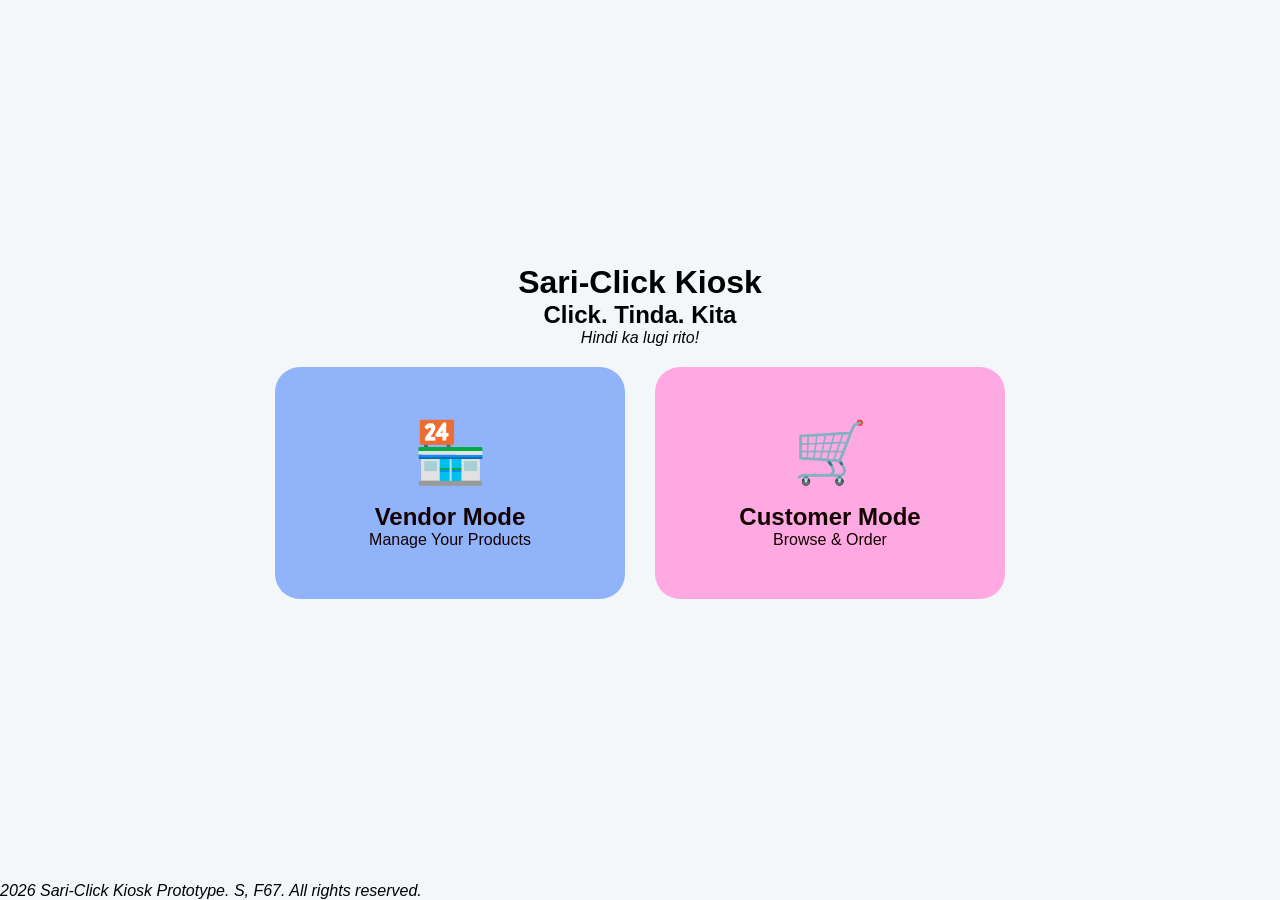
<file: index.html>
<!DOCTYPE html>
<html lang="en">
<head>
    <meta charset="UTF-8">
    <meta name="viewport" content="width=device-width, initial-scale=1.0">
    <title>Sari-Click Kiosk</title>
    <link rel="stylesheet" href="style.css">
</head>
<body>
    <div class="hero-container">
        <header>
            <h1>Sari-Click Kiosk</h1>
            <h2 class="subtitle">Click. Tinda. Kita</h2>
            <p><em>Hindi ka lugi rito!</em></p>
        </header>

        <main class="mode-selection">
            <div class="card vendor-card" onclick="location.href='vendor2.html'">
                <div class="icon">🏪</div>
                <h2>Vendor Mode</h2>
                <p>Manage Your Products</p>
            </div>

            <div class="card customer-card" onclick="location.href='customer2.html'">
                <div class="icon">🛒</div>
                <h2>Customer Mode</h2>
                <p>Browse & Order</p>
            </div>
            <!-- Inside the mode-selection div in index.html -->
        </main>
    </div>
</body>

<footer>
    <p><em>2026 Sari-Click Kiosk Prototype. S, F67. All rights reserved.</em></p>
</footer>
</html>
</file>
<file: style.css>
* { 
    box-sizing: border-box; 
    font-family: 'Segoe UI', sans-serif;
    accent-color: rgb(5, 24, 83);  
    margin: 0; 
    padding: 0;
}

body { 
    background: #f4f7f9; 
    height: 100vh; 
    display: flex; 
    flex-direction: column; 
}

.hidden { 
    display: none !important; 
}

/* Home Page */
.hero-container { 
    text-align: center; 
    margin: auto; 
}

.mode-selection { 
    display: flex; 
    gap: 30px; 
    padding: 20px; 
    justify-content: center; 
}

.card { 
    padding: 50px; 
    border-radius: 25px; 
    color: rgb(19, 1, 1); 
    cursor: pointer; 
    transition: 0.3s; 
    width: 350px; 
}

.card:hover { 
    transform: scale(1.05); 
}

.vendor-card { 
    background: #90b3fa; 
}

.customer-card { 
    background: #ffa9e2; 
}

.icon { 
    font-size: 60px; 
    margin-bottom: 15px; 
}

/* Kiosk Layouts */
.top-nav { 
    display: flex; 
    align-items: center; 
    padding: 20px 40px; 
    background: white; 
    border-bottom: 1px solid #ddd; 
}

.container { 
    display: flex; 
    gap: 20px; 
    padding: 20px; 
    max-width: 1200px; 
    margin: 0 auto; 
    width: 100%; 
}

.card-panel { 
    background: white; 
    border-radius: 20px; 
    padding: 25px; 
    flex: 1; 
    box-shadow: 0 4px 10px rgba(0,0,0,0.05); 
    min-height: 400px; 
}

.main-panel { 
    flex: 2; 
}

/* Elements */
label { 
    display: block; 
    margin-top: 15px; 
    font-weight: bold; 
}

input, 
select { 
    width: 100%; 
    padding: 12px; 
    margin-top: 5px; 
    border-radius: 10px; 
    border: 1px solid #ccc; 
}

.row { 
    display: flex; 
    gap: 10px; 
}

.btn-blue { 
    background: #1a66ff; 
    color: white; 
    border: none; 
    padding: 15px; 
    border-radius: 10px; 
    width: 100%; 
    margin-top: 20px; 
    font-weight: bold; 
    cursor: pointer; 
}

.btn-green { 
    background: #00a844; 
    color: white; 
    border: none; 
    padding: 15px; 
    border-radius: 10px; 
    width: 100%; 
    margin-top: 20px; 
    font-weight: bold; 
    cursor: pointer; 
}

.back-btn { 
    background: #eee; 
    border: none; 
    padding: 10px 20px; 
    border-radius: 8px; 
    cursor: pointer; 
    margin-right: 20px; 
}

.cart-btn { 
    background: #00a844; 
    color: white; 
    padding: 10px 20px; 
    border-radius: 10px; 
    margin-left: auto; 
}

/* List Styling */
.product-item { 
    display: flex; 
    justify-content: space-between; 
    padding: 15px 0; 
    border-bottom: 1px solid #eee; 
}

    .modal { 
        position: fixed; 
        top:0; 
        left:0; 
        width:100%; 
        height:100%; 
        background:rgba(0,0,0,0.5); 
        display:flex; 
        justify-content:center; 
        align-items:center; 
}

        .receipt-content { 
    background:white; 
    padding:30px; 
    border-radius:15px; 
    width:300px; 
    text-align:center; 
}


.delete-btn {
    background: #ff4d4d;
    color: white;
    border: none;
    padding: 8px 12px;
    border-radius: 8px;
    cursor: pointer;
    font-size: 0.9rem;
    transition: 0.2s;
}

.delete-btn:hover {
    background: #cc0000;
}

.product-item {
    display: flex;
    justify-content: space-between;
    align-items: center; /* Keeps text and button aligned */
    padding: 15px 0;
    border-bottom: 1px solid #eee;
}

/* Add this at the very end of style.css */

/* This layout helps the buttons sit side-by-side in the modal */
.modal-buttons {
    display: flex;
    gap: 10px;
    margin-top: 20px;
}

@media print {
    /* Hide everything on the screen */
    body * {
        visibility: hidden;
    }

    /* Show only the receipt and its content */
    #printable-receipt, #printable-receipt * {
        visibility: visible;
    }

    /* Move the receipt to the top left of the paper */
    #printable-receipt {
        position: absolute;
        left: 0;
        top: 0;
        width: 100%;
        border: none;
        box-shadow: none;
    }

    /* Hide the 'Print' and 'Done' buttons on the physical paper */
    .modal-buttons {
        display: none;
    }
}

/* Styling the Filter Chips to match your back-btn style */
.chip-btn {
    background: #eee;
    border: none;
    padding: 8px 15px;
    border-radius: 20px;
    cursor: pointer;
    font-size: 0.85rem;
    transition: 0.2s;
    white-space: nowrap;
}

.chip-btn.active {
    background: #90b3fa; /* Matching your vendor card blue */
    color: white;
}

.chip-btn:hover {
    background: #ddd;
}

/* Make sure rows stay aligned in the form */
.input-group {
    display: flex;
    flex-direction: column;
    margin-bottom: 10px;
}

/* Styling the Filter Chips to match your back-btn style */
.chip-btn {
    background: #eee;
    border: none;
    padding: 8px 15px;
    border-radius: 20px;
    cursor: pointer;
    font-size: 0.85rem;
    transition: 0.2s;
    white-space: nowrap;
}

.chip-btn.active {
    background: #90b3fa; /* Matching your vendor card blue */
    color: white;
}

.chip-btn:hover {
    background: #ddd;
}

/* Make sure rows stay aligned in the form */
.input-group {
    display: flex;
    flex-direction: column;
    margin-bottom: 10px;
}


/* Main layout engine dividing left and right grids */
.analytics-container {
    display: grid;
    grid-template-columns: 1.1fr 1fr;   /* Allocates slightly more width space to the chart column */
    grid-template-rows: auto 1fr;       /* Row 1 tight around numbers, Row 2 grows to fill screen */
    gap: 20px;
    padding: 20px;
    max-width: 1450px;
    margin: 0 auto;
    width: 100%;
    height: calc(100vh - 85px);         /* Locks dashboard to height bounds to enable inner scrolling */
    box-sizing: border-box;
}

/* Forces the history logging window to span across rows 1 and 2 */
.history-box {
    grid-column: 2;
    grid-row: 1 / span 2;
    display: flex;
    flex-direction: column;
    overflow: hidden;                   /* Clips boundary margins to lock inner table logs scroll */
    min-height: unset !important;       /* Overrides the default 400px minimum threshold */
}

/* Inner rolling scroll window configuration */
.history-box .list-container {
    flex: 1;
    overflow-y: auto;
    padding-right: 5px;
}

/* Left Column Top Cell Layout */
.metrics-grid {
    grid-column: 1;
    grid-row: 1;
    display: flex;
    gap: 20px;
    width: 100%;
}

/* Individual Data summary block stylings */
.metric-card {
    flex: 1;
    padding: 20px;
    border-radius: 20px;
    text-align: center;
    box-shadow: 0 4px 10px rgba(0,0,0,0.05);
}

.revenue-box { background: #f0fff4; border: 1px solid #e0f7e9; }
.revenue-box h1 { color: #00a844; font-size: 2.3rem; margin-top: 5px; }

.orders-box { background: #f0f7ff; border: 1px solid #e2eefd; }
.orders-box h2 { color: #333; font-size: 2.3rem; margin-top: 5px; }

/* Left Column Bottom Cell Layout */
.chart-box {
    grid-column: 1;
    grid-row: 2;
    display: flex;
    flex-direction: column;
    min-height: unset !important;       /* Lets layout rules dynamic scale the component element heights */
}

.chart-wrapper {
    flex: 1;
    position: relative;
    width: 100%;
    min-height: 280px;                  /* Safeguards standard canvas container spacing visibility */
}
</file>
